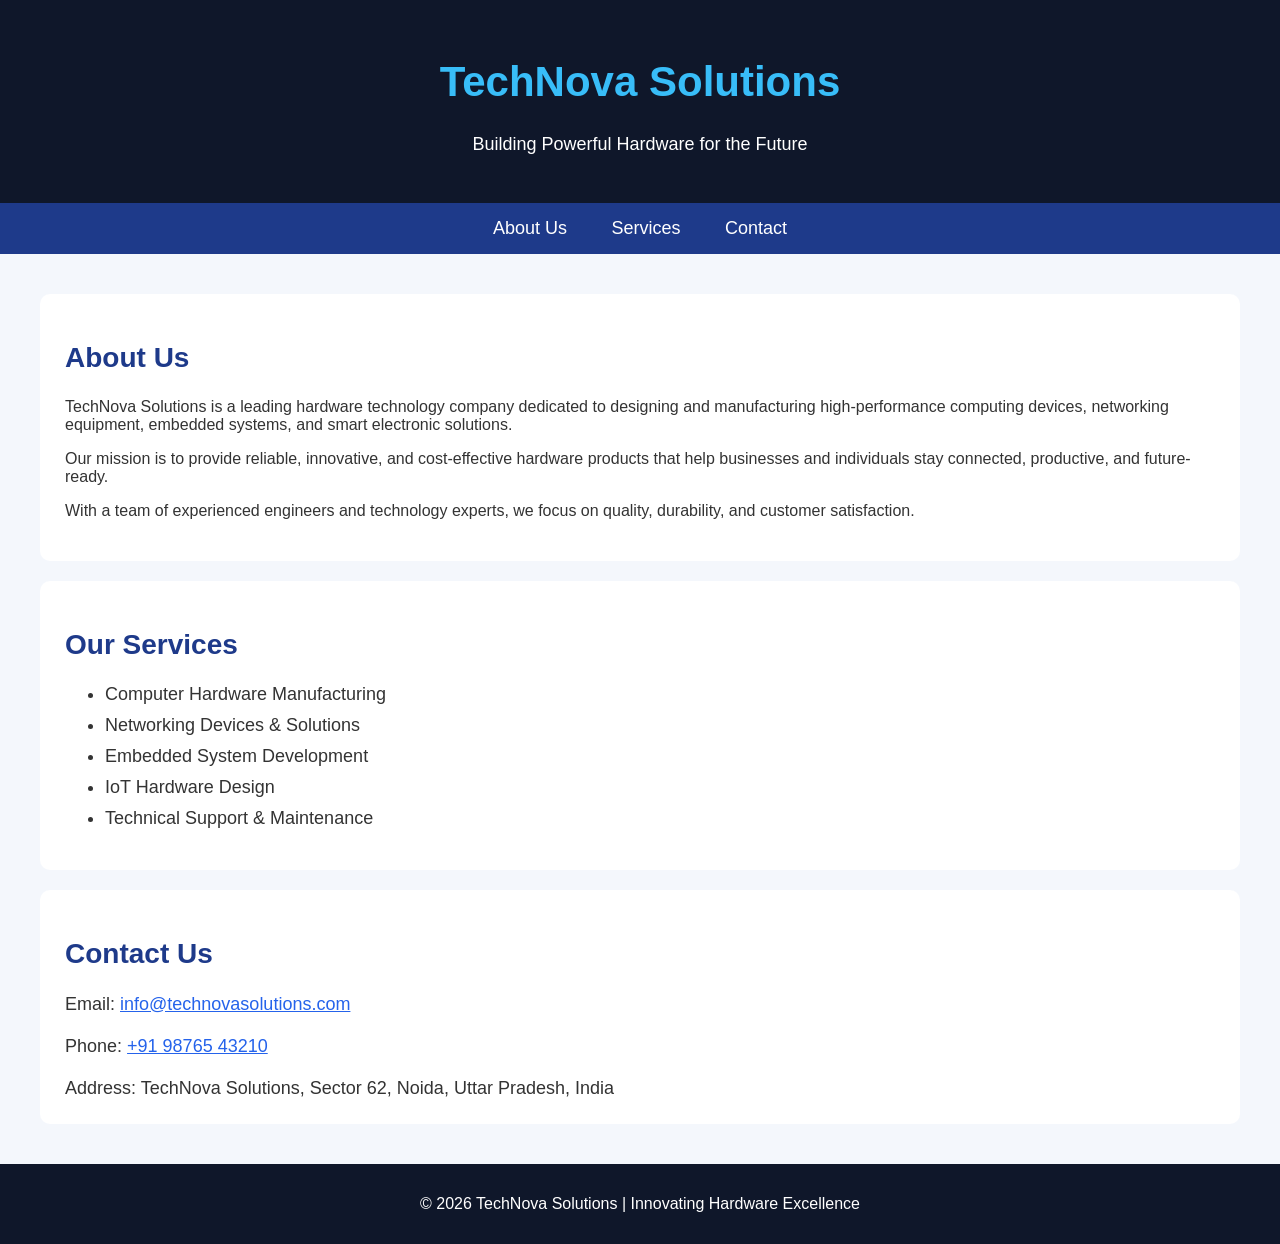
<file: index.html>
<!--Name - Ishant Gupta--!>
<!--Roll No - 2502901520162--!>
<!--section - 6--!>


<!DOCTYPE html>
<html lang="en">
<head>
    <meta charset="UTF-8">
    <meta name="viewport" content="width=device-width, initial-scale=1.0">
    <title>TechNova Solutions</title>
    <link rel="stylesheet" href="Technova.css">
</head>

<body>

    <header>
        <h1 id="company-name">TechNova Solutions</h1>
        <p style="font-size:18px;">
            Building Powerful Hardware for the Future
        </p>
    </header>

    <nav>
        <a href="#about">About Us</a>
        <a href="#services">Services</a>
        <a href="#contact">Contact</a>
    </nav>

    <main>

        <section id="about">
            <h2>About Us</h2>

            <p>
                TechNova Solutions is a leading hardware technology company
                dedicated to designing and manufacturing high-performance
                computing devices, networking equipment, embedded systems,
                and smart electronic solutions.
            </p>

            <p>
                Our mission is to provide reliable, innovative, and
                cost-effective hardware products that help businesses
                and individuals stay connected, productive, and future-ready.
            </p>

            <p>
                With a team of experienced engineers and technology experts,
                we focus on quality, durability, and customer satisfaction.
            </p>
        </section>

        <section id="services">
            <h2>Our Services</h2>

            <ul>
                <li>Computer Hardware Manufacturing</li>
                <li>Networking Devices & Solutions</li>
                <li>Embedded System Development</li>
                <li>IoT Hardware Design</li>
                <li>Technical Support & Maintenance</li>
            </ul>
        </section>

        <section id="contact">
            <h2>Contact Us</h2>

            <address>
                Email:
                <a href="mailto:info@technovasolutions.com">
                    info@technovasolutions.com
                </a>
                <br><br>

                Phone:
                <a href="tel:+919876543210">
                    +91 98765 43210
                </a>
                <br><br>

                Address:
                TechNova Solutions,
                Sector 62, Noida,
                Uttar Pradesh, India
            </address>
        </section>

    </main>

    <footer>
        <p>
            © 2026 TechNova Solutions | Innovating Hardware Excellence
        </p>
    </footer>

</body>
</html>
</file>
<file: Technova.css>
body{
    font-family: Arial, Helvetica, sans-serif;
    background-color: #f4f7fc;
    color: #333333;
    margin: 0;
}

header{
    background-color: #0f172a;
    color: white;
    text-align: center;
    padding: 30px;
}

#company-name{
    font-size: 42px;
    color: #38bdf8;
}

nav{
    background-color: #1e3a8a;
    text-align: center;
    padding: 15px;
}

nav a{
    color: white;
    text-decoration: none;
    font-size: 18px;
    margin: 20px;
}

main{
    padding: 20px;
}

section{
    background-color: white;
    margin: 20px;
    padding: 25px;
    border-radius: 10px;
}

h2{
    color: #1e3a8a;
    font-size: 28px;
}

ul li{
    font-size: 18px;
    margin: 10px 0;
}

address{
    font-size: 18px;
    font-style: normal;
}

address a{
    color: #2563eb;
}

footer{
    background-color: #0f172a;
    color: white;
    text-align: center;
    padding: 15px;
    font-size: 16px;
}
</file>
